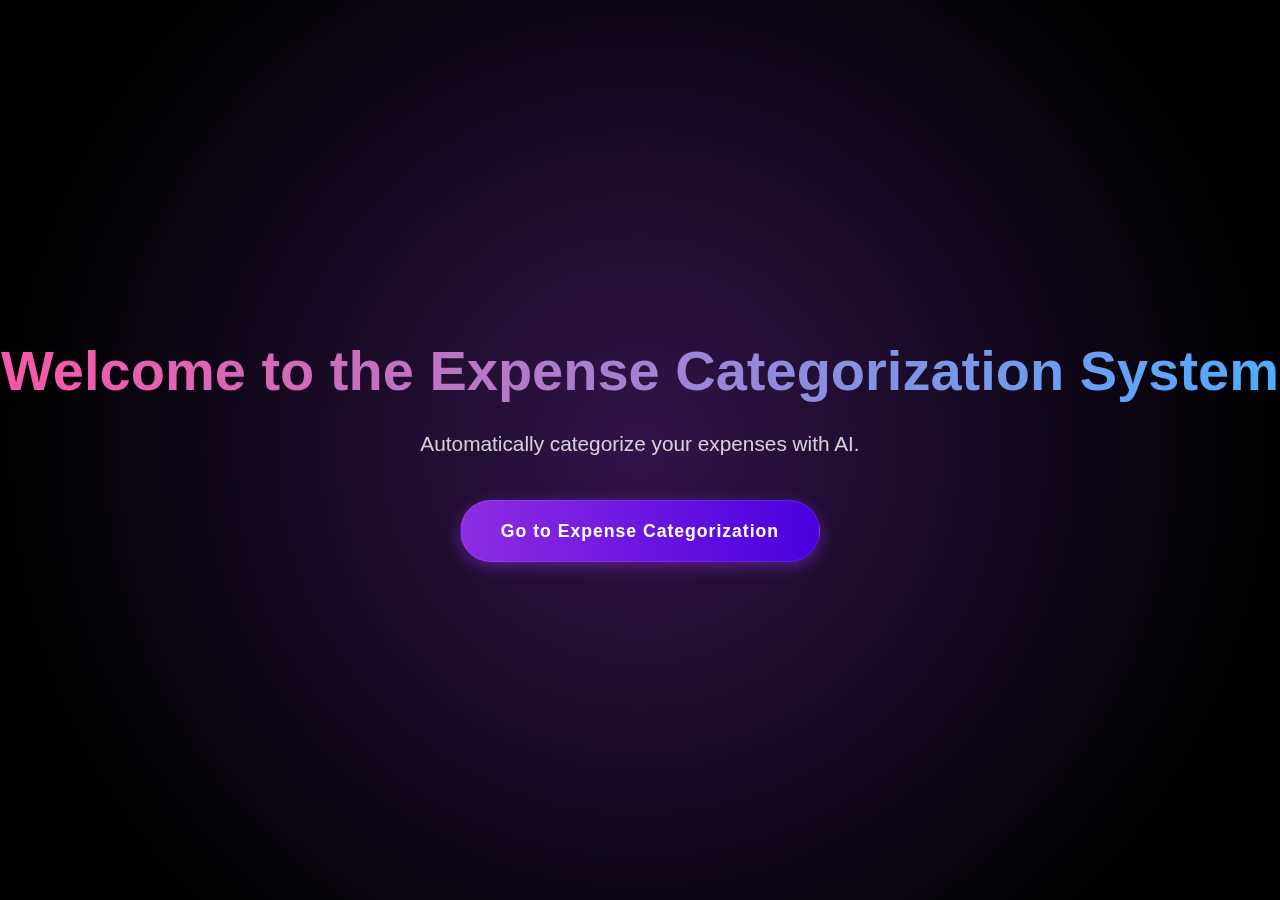
<file: FinAI/index.html>
<!DOCTYPE html>
<html lang="en">
<head>
    <meta charset="UTF-8">
    <meta name="viewport" content="width=device-width, initial-scale=1.0">
    <link rel="stylesheet" href="css/index.css">
    <title>Home - Expense Categorization</title>
</head>
<body>
    <h1>Welcome to the Expense Categorization System</h1>
    <p>Automatically categorize your expenses with AI.</p>

    <!-- Simple link to expense.html -->
    <button onclick="location.href='expense.html'" class="cta-button">
        Go to Expense Categorization
      </button>
      
</body>
</html>
</file>
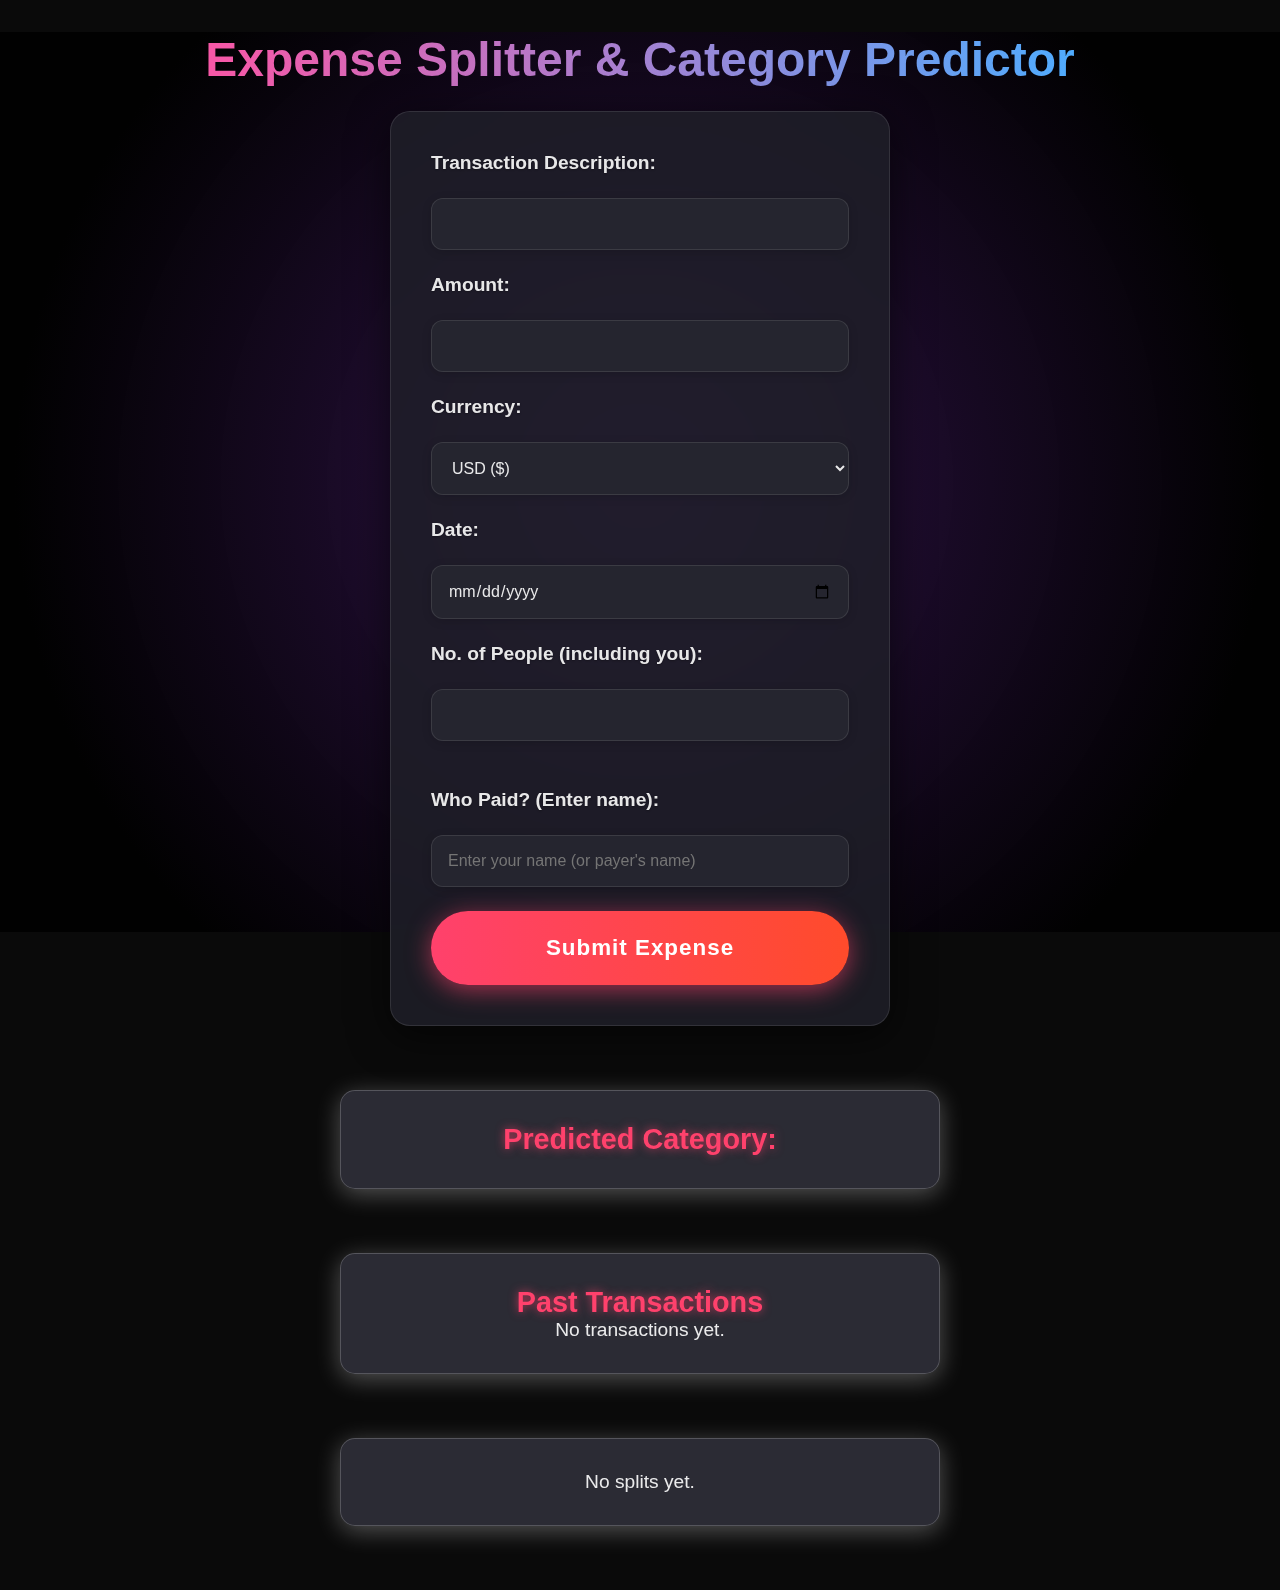
<file: FinAI/expense.html>
<!DOCTYPE html>
<html lang="en">
<head>
    <meta charset="UTF-8">
    <meta name="viewport" content="width=device-width, initial-scale=1.0">
    <title>Expense Splitter</title>
   <link rel="stylesheet" href="css/expense.css">
</head>
<body>

    <h2>Expense Splitter & Category Predictor</h2>

    <form id="expenseForm">
        <label for="description">Transaction Description:</label>
        <input type="text" id="description" list="suggestions" required>
        
        <datalist id="suggestions">
            <option value="Groceries"></option>
            <option value="Restaurant"></option>
            <option value="Fuel"></option>
            <option value="Electricity Bill"></option>
            <option value="Movie Ticket"></option>
            <option value="Concert"></option>
            <option value="Online Shopping"></option>
        </datalist>
        

        <label for="amount">Amount:</label>
        <input type="number" id="amount" step="0.01" required>

        <label for="currency">Currency:</label>
        <select id="currency">
            <option value="USD">USD ($)</option>
            <option value="INR">INR (₹)</option>
            <option value="EUR">EUR (€)</option>
        </select>

        <label for="date">Date:</label>
        <input type="date" id="date" required>

        <label for="numPeople">No. of People (including you):</label>
        <input type="number" id="numPeople" min="1" required>

        <div id="friendsContainer"></div>

        <label for="payer">Who Paid? (Enter name):</label>
        <input type="text" id="payer" placeholder="Enter your name (or payer's name)">

        <button type="submit">Submit Expense</button>
    </form>

    <h3 id="prediction">Predicted Category: </h3>

    <div id="transactionHistory">
        <h3>Past Transactions</h3>
        <p>No transactions yet.</p>
    </div>

    <div id="splitSummary">
        <h3>Who Owes What?</h3>
        <p>No splits yet.</p>
    </div>

    <script src="js/expense.js"></script>

</body>
</html>
</file>
<file: FinAI/css/index.css>
/* Dark Theme Base CSS for index.html */
* {
    margin: 0;
    padding: 0;
    box-sizing: border-box;
    font-family: 'Segoe UI', Tahoma, Geneva, Verdana, sans-serif;
  }
  
  body {
    background: linear-gradient(135deg, #121212 0%, #2d3436 100%);
    min-height: 100vh;
    display: flex;
    flex-direction: column;
    align-items: center;
    justify-content: center;
    color: white;
    overflow-x: hidden;
    padding: 2rem;
    position: relative;
  }
  
  /* Enhanced Floating Shapes */
  .shape {
    position: absolute;
    border-radius: 50%;
    filter: blur(15px);
    opacity: 0.4;
    z-index: -1;
    animation: float 12s infinite ease-in-out alternate;
  }
  
  .shape-1 {
    width: 250px;
    height: 250px;
    background: linear-gradient(90deg, #8e2de2 0%, #4a00e0 100%);
    top: 10%;
    left: 5%;
    animation-delay: 0s;
  }
  
  .shape-2 {
    width: 200px;
    height: 200px;
    background: linear-gradient(90deg, #1e3c72 0%, #2a5298 100%);
    bottom: 10%;
    right: 5%;
    animation-delay: 2s;
  }
  
  .shape-3 {
    width: 150px;
    height: 150px;
    background: linear-gradient(90deg, #4facfe 0%, #00f2fe 100%);
    bottom: 30%;
    left: 15%;
    animation-delay: 3s;
  }
  
  .shape-4 {
    width: 180px;
    height: 180px;
    background: linear-gradient(90deg, #f857a6 0%, #ff5858 100%);
    top: 30%;
    right: 15%;
    animation-delay: 4s;
  }
  
  @keyframes float {
    0%, 100% {
      transform: translateY(0) rotate(0deg) scale(1);
    }
    33% {
      transform: translateY(-25px) rotate(5deg) scale(1.05);
    }
    66% {
      transform: translateY(15px) rotate(-3deg) scale(0.95);
    }
  }
  
  /* Main Container */
  .container {
    background: rgba(30, 30, 40, 0.85);
    backdrop-filter: blur(20px);
    border-radius: 20px;
    padding: 3rem;
    box-shadow: 0 10px 40px rgba(0, 0, 0, 0.6);
    text-align: center;
    max-width: 800px;
    width: 100%;
    animation: fadeIn 1.2s ease-in-out;
    border: 1px solid rgba(255, 255, 255, 0.1);
  }
  
  /* Title Styling */
  h1 {
    font-size: 3.5rem;
    margin-bottom: 1.5rem;
    background: linear-gradient(90deg, #f857a6, #4facfe);
    -webkit-background-clip: text;
    background-clip: text;
    color: transparent;
    animation: titleGlow 3s ease-in-out infinite alternate;
  }
  
  @keyframes titleGlow {
    0% {
      text-shadow: 0 0 10px rgba(248, 87, 166, 0.5);
    }
    100% {
      text-shadow: 0 0 20px rgba(79, 172, 254, 0.8);
    }
  }
  
  /* Paragraph Styling */
  p {
    font-size: 1.3rem;
    margin-bottom: 2.5rem;
    line-height: 1.6;
    color: rgba(255, 255, 255, 0.8);
    animation: fadeUp 1.5s ease-in-out;
  }
  
  /* Animated Expense Categorization Button */
  .cta-button {
    display: inline-block;
    padding: 1.2rem 2.5rem;
    background: linear-gradient(90deg, #8e2de2 0%, #4a00e0 100%);
    color: white;
    text-decoration: none;
    border-radius: 50px;
    font-weight: bold;
    font-size: 1.1rem;
    box-shadow: 0 4px 15px rgba(142, 45, 226, 0.5);
    transition: all 0.4s ease;
    position: relative;
    overflow: hidden;
    animation: pulseDark 2.5s infinite;
    border: 1px solid rgba(255, 255, 255, 0.1);
    letter-spacing: 1px;
  }
  
  /* Hover & Active Effects */
  .cta-button:hover {
    transform: translateY(-5px);
    box-shadow: 0 8px 25px rgba(142, 45, 226, 0.7);
    background: linear-gradient(90deg, #6d1ee2 0%, #3500e0 100%);
  }
  
  .cta-button:active {
    transform: translateY(2px);
  }
  
  /* Shine Effect */
  .cta-button::before {
    content: '';
    position: absolute;
    top: 0;
    left: -100%;
    width: 100%;
    height: 100%;
    background: linear-gradient(90deg, rgba(255, 255, 255, 0) 0%, rgba(255, 255, 255, 0.2) 50%, rgba(255, 255, 255, 0) 100%);
    transition: all 0.6s;
  }
  
  .cta-button:hover::before {
    left: 100%;
  }
  
  /* Button Glow Animation */
  @keyframes pulseDark {
    0% {
      box-shadow: 0 0 0 0 rgba(142, 45, 226, 0.7);
    }
    70% {
      box-shadow: 0 0 0 15px rgba(142, 45, 226, 0);
    }
    100% {
      box-shadow: 0 0 0 0 rgba(142, 45, 226, 0);
    }
  }
  
  /* Animations */
  @keyframes fadeIn {
    from {
      opacity: 0;
      transform: translateY(20px) scale(0.95);
    }
    to {
      opacity: 1;
      transform: translateY(0) scale(1);
    }
  }
  
  @keyframes fadeUp {
    from {
      opacity: 0;
      transform: translateY(30px);
    }
    to {
      opacity: 1;
      transform: translateY(0);
    }
  }
  
  /* Responsive */
  @media (max-width: 768px) {
    .container {
      padding: 2rem;
    }
    
    h1 {
      font-size: 2.5rem;
    }
    
    p {
      font-size: 1rem;
    }
    
    .cta-button {
      font-size: 1rem;
      padding: 1rem 2rem;
    }
  }
  
  @media (max-width: 480px) {
    .container {
      padding: 1.5rem;
    }
    
    h1 {
      font-size: 2rem;
    }
    
    .cta-button {
      font-size: 0.9rem;
      padding: 0.8rem 1.8rem;
    }
  }
  /* Reset default styles */
* {
    margin: 0;
    padding: 0;
    box-sizing: border-box;
    font-family: 'Segoe UI', Tahoma, Geneva, Verdana, sans-serif;
}

/* Body Styling with Scroll */
body {
    display: flex;
    flex-direction: column;
    align-items: center;
    min-height: 100vh;
    background: #0a0a0a;
    overflow-y: auto; /* Enable scrolling */
    padding: 2rem 0;
}

/* Smooth scrolling effect */
html {
    scroll-behavior: smooth;
}

/* Animated Background */
body::before {
    content: "";
    position: fixed;
    width: 100%;
    height: 100%;
    background: radial-gradient(circle, rgba(142, 45, 226, 0.3) 0%, rgba(0, 0, 0, 0.9) 80%);
    z-index: -2;
}

/* Floating Glow Effect */
@keyframes floatGlow {
    0%, 100% { transform: translateY(0); opacity: 0.7; }
    50% { transform: translateY(-20px); opacity: 1; }
}

.glow {
    position: absolute;
    width: 400px;
    height: 400px;
    border-radius: 50%;
    filter: blur(120px);
    opacity: 0.5;
    z-index: -1;
    animation: floatGlow 6s infinite alternate ease-in-out;
}

.glow-1 {
    background: rgba(142, 45, 226, 0.5);
    top: 10%;
    left: 15%;
}

.glow-2 {
    background: rgba(79, 172, 254, 0.5);
    bottom: 10%;
    right: 15%;
    animation-delay: 3s;
}

/* Heading Styling (Bigger & Animated) */
h2 {
    font-size: 3rem; /* Increased Size */
    font-weight: bold;
    text-align: center;
    background: linear-gradient(90deg, #f857a6, #4facfe);
    -webkit-background-clip: text;
    background-clip: text;
    color: transparent;
    margin-bottom: 1.5rem;
    animation: titleGlow 3s ease-in-out infinite alternate;
}

/* Heading Glow Effect */
@keyframes titleGlow {
    0% { text-shadow: 0 0 10px rgba(248, 87, 166, 0.5); }
    100% { text-shadow: 0 0 20px rgba(79, 172, 254, 0.8); }
}

/* Form Styling */
#expenseForm {
    background: rgba(30, 30, 40, 0.85);
    backdrop-filter: blur(15px);
    padding: 2.5rem;
    border-radius: 20px;
    box-shadow: 0 10px 40px rgba(0, 0, 0, 0.6);
    border: 1px solid rgba(255, 255, 255, 0.1);
    display: flex;
    flex-direction: column;
    gap: 1.5rem;
    animation: fadeInScale 1s ease-in-out;
    width: 500px;
    margin-bottom: 2rem; /* Added margin for spacing */
}

/* Form Animation */
@keyframes fadeInScale {
    from { opacity: 0; transform: scale(0.9); }
    to { opacity: 1; transform: scale(1); }
}

/* Label Styling */
label {
    font-size: 1.2rem;
    font-weight: 600;
    color: rgba(255, 255, 255, 0.9);
    text-shadow: 0 1px 2px rgba(0, 0, 0, 0.3);
}

/* Input and Select Styling */
input, select {
    width: 100%;
    padding: 1rem;
    border: none;
    border-radius: 12px;
    background: rgba(40, 40, 50, 0.7);
    backdrop-filter: blur(5px);
    border: 1px solid rgba(255, 255, 255, 0.1);
    color: rgba(255, 255, 255, 0.9);
    font-size: 1rem;
    transition: all 0.3s ease;
    box-shadow: 0 2px 10px rgba(0, 0, 0, 0.15);
}

input:focus, select:focus {
    outline: none;
    box-shadow: 0 0 10px rgba(142, 45, 226, 0.5);
    background: rgba(50, 50, 60, 0.8);
    border-color: rgba(142, 45, 226, 0.7);
}

/* Button Styling (Animated) */
button {
    padding: 1.2rem;
    font-size: 1.2rem;
    background: linear-gradient(90deg, #8e2de2 0%, #4a00e0 100%);
    color: white;
    border: none;
    border-radius: 50px;
    font-weight: bold;
    cursor: pointer;
    transition: all 0.3s ease;
    box-shadow: 0 4px 20px rgba(142, 45, 226, 0.5);
    position: relative;
    overflow: hidden;
    letter-spacing: 1px;
    animation: pulseDark 2.5s infinite;
}

button:hover {
    transform: translateY(-4px);
    box-shadow: 0 8px 25px rgba(142, 45, 226, 0.7);
}

button:active {
    transform: translateY(2px);
}

/* Button Pulse Animation */
@keyframes pulseDark {
    0% { box-shadow: 0 0 0 0 rgba(142, 45, 226, 0.7); }
    70% { box-shadow: 0 0 0 15px rgba(142, 45, 226, 0); }
    100% { box-shadow: 0 0 0 0 rgba(142, 45, 226, 0); }
}

/* Transactions & Summary */
#transactionHistory, #splitSummary {
    background: rgba(30, 30, 40, 0.85);
    padding: 2rem;
    border-radius: 15px;
    margin: 2rem 0;
    box-shadow: 0 5px 20px rgba(0, 0, 0, 0.5);
    border: 1px solid rgba(255, 255, 255, 0.1);
    width: 80%;
    max-width: 600px;
    animation: fadeInScale 1s ease-in-out;
}

/* Responsive Styling */
@media (max-width: 768px) {
    #expenseForm {
        width: 90%;
        padding: 2rem;
    }
    
    h2 {
        font-size: 2.5rem;
    }

    button {
        font-size: 1rem;
    }
}

@media (max-width: 480px) {
    #expenseForm {
        width: 95%;
        padding: 1.5rem;
    }

    h2 {
        font-size: 2rem;
    }
}
</file>
<file: FinAI/css/expense.css>
/* Reset default styles */
* {
    margin: 0;
    padding: 0;
    box-sizing: border-box;
    font-family: 'Segoe UI', Tahoma, Geneva, Verdana, sans-serif;
}

/* Body Styling with Scroll */
body {
    display: flex;
    flex-direction: column;
    align-items: center;
    min-height: 100vh;
    background: #0a0a0a;
    overflow-y: auto; /* Enable scrolling */
    padding: 2rem 0;
}

/* Smooth scrolling effect */
html {
    scroll-behavior: smooth;
}

/* Animated Background */
body::before {
    content: "";
    position: fixed;
    width: 100%;
    height: 100%;
    background: radial-gradient(circle, rgba(142, 45, 226, 0.3) 0%, rgba(0, 0, 0, 0.9) 80%);
    z-index: -2;
}

/* Floating Glow Effect */
@keyframes floatGlow {
    0%, 100% { transform: translateY(0); opacity: 0.7; }
    50% { transform: translateY(-20px); opacity: 1; }
}

.glow {
    position: absolute;
    width: 400px;
    height: 400px;
    border-radius: 50%;
    filter: blur(120px);
    opacity: 0.5;
    z-index: -1;
    animation: floatGlow 6s infinite alternate ease-in-out;
}

.glow-1 {
    background: rgba(142, 45, 226, 0.5);
    top: 10%;
    left: 15%;
}

.glow-2 {
    background: rgba(79, 172, 254, 0.5);
    bottom: 10%;
    right: 15%;
    animation-delay: 3s;
}

/* Heading Styling (Bigger & Animated) */
h2 {
    font-size: 3rem; /* Increased Size */
    font-weight: bold;
    text-align: center;
    background: linear-gradient(90deg, #f857a6, #4facfe);
    -webkit-background-clip: text;
    background-clip: text;
    color: transparent;
    margin-bottom: 1.5rem;
    animation: titleGlow 3s ease-in-out infinite alternate;
}

/* Heading Glow Effect */
@keyframes titleGlow {
    0% { text-shadow: 0 0 10px rgba(248, 87, 166, 0.5); }
    100% { text-shadow: 0 0 20px rgba(79, 172, 254, 0.8); }
}

/* Form Styling */
#expenseForm {
    background: rgba(30, 30, 40, 0.85);
    backdrop-filter: blur(15px);
    padding: 2.5rem;
    border-radius: 20px;
    box-shadow: 0 10px 40px rgba(0, 0, 0, 0.6);
    border: 1px solid rgba(255, 255, 255, 0.1);
    display: flex;
    flex-direction: column;
    gap: 1.5rem;
    animation: fadeInScale 1s ease-in-out;
    width: 500px;
    margin-bottom: 2rem; /* Added margin for spacing */
}

/* Form Animation */
@keyframes fadeInScale {
    from { opacity: 0; transform: scale(0.9); }
    to { opacity: 1; transform: scale(1); }
}

/* Label Styling */
label {
    font-size: 1.2rem;
    font-weight: 600;
    color: rgba(255, 255, 255, 0.9);
    text-shadow: 0 1px 2px rgba(0, 0, 0, 0.3);
}

/* Input and Select Styling */
input, select {
    width: 100%;
    padding: 1rem;
    border: none;
    border-radius: 12px;
    background: rgba(40, 40, 50, 0.7);
    backdrop-filter: blur(5px);
    border: 1px solid rgba(255, 255, 255, 0.1);
    color: rgba(255, 255, 255, 0.9);
    font-size: 1rem;
    transition: all 0.3s ease;
    box-shadow: 0 2px 10px rgba(0, 0, 0, 0.15);
}

input:focus, select:focus {
    outline: none;
    box-shadow: 0 0 10px rgba(142, 45, 226, 0.5);
    background: rgba(50, 50, 60, 0.8);
    border-color: rgba(142, 45, 226, 0.7);
}

/* Button Styling (Animated) */
button {
    padding: 1.2rem;
    font-size: 1.2rem;
    background: linear-gradient(90deg, #8e2de2 0%, #4a00e0 100%);
    color: white;
    border: none;
    border-radius: 50px;
    font-weight: bold;
    cursor: pointer;
    transition: all 0.3s ease;
    box-shadow: 0 4px 20px rgba(142, 45, 226, 0.5);
    position: relative;
    overflow: hidden;
    letter-spacing: 1px;
    animation: pulseDark 2.5s infinite;
}

button:hover {
    transform: translateY(-4px);
    box-shadow: 0 8px 25px rgba(142, 45, 226, 0.7);
}

button:active {
    transform: translateY(2px);
}

/* Button Pulse Animation */
@keyframes pulseDark {
    0% { box-shadow: 0 0 0 0 rgba(142, 45, 226, 0.7); }
    70% { box-shadow: 0 0 0 15px rgba(142, 45, 226, 0); }
    100% { box-shadow: 0 0 0 0 rgba(142, 45, 226, 0); }
}

/* Transactions & Summary */
#transactionHistory, #splitSummary {
    background: rgba(30, 30, 40, 0.85);
    padding: 2rem;
    border-radius: 15px;
    margin: 2rem 0;
    box-shadow: 0 5px 20px rgba(0, 0, 0, 0.5);
    border: 1px solid rgba(255, 255, 255, 0.1);
    width: 80%;
    max-width: 600px;
    animation: fadeInScale 1s ease-in-out;
}

/* Responsive Styling */
@media (max-width: 768px) {
    #expenseForm {
        width: 90%;
        padding: 2rem;
    }
    
    h2 {
        font-size: 2.5rem;
    }

    button {
        font-size: 1rem;
    }
}

@media (max-width: 480px) {
    #expenseForm {
        width: 95%;
        padding: 1.5rem;
    }

    h2 {
        font-size: 2rem;
    }
}
/* Increase Button Size & Improve Style */
button {
    padding: 1.5rem; /* Bigger button */
    font-size: 1.4rem; /* Larger text */
    background: linear-gradient(90deg, #ff416c, #ff4b2b); /* Bright gradient */
    color: white;
    border: none;
    border-radius: 50px;
    font-weight: bold;
    cursor: pointer;
    transition: all 0.3s ease;
    box-shadow: 0 5px 25px rgba(255, 65, 108, 0.6);
    letter-spacing: 1px;
    animation: pulseGlow 2s infinite;
}

button:hover {
    transform: translateY(-4px);
    box-shadow: 0 8px 30px rgba(255, 65, 108, 0.8);
}

button:active {
    transform: translateY(2px);
}

/* Glowing Button Animation */
@keyframes pulseGlow {
    0% { box-shadow: 0 0 0 0 rgba(255, 65, 108, 0.8); }
    70% { box-shadow: 0 0 0 20px rgba(255, 65, 108, 0); }
    100% { box-shadow: 0 0 0 0 rgba(255, 65, 108, 0); }
}

/* Highlighted Past Transactions & Category */
#transactionHistory, #splitSummary, #prediction {
    background: rgba(45, 45, 55, 0.95);
    padding: 2rem;
    border-radius: 15px;
    margin: 2rem 0;
    box-shadow: 0 5px 25px rgba(255, 255, 255, 0.3);
    border: 1px solid rgba(255, 255, 255, 0.2);
    width: 80%;
    max-width: 600px;
    text-align: center;
}

/* Brightened Heading in Sections */
#transactionHistory h3, #splitSummary h3, #prediction {
    font-size: 1.8rem;
    color: #ff416c;
    text-shadow: 0 0 10px rgba(255, 65, 108, 0.7);
}

/* Better Text for Transactions */
#transactionHistory p, #splitSummary p {
    font-size: 1.2rem;
    color: rgba(255, 255, 255, 0.9);
}
</file>
